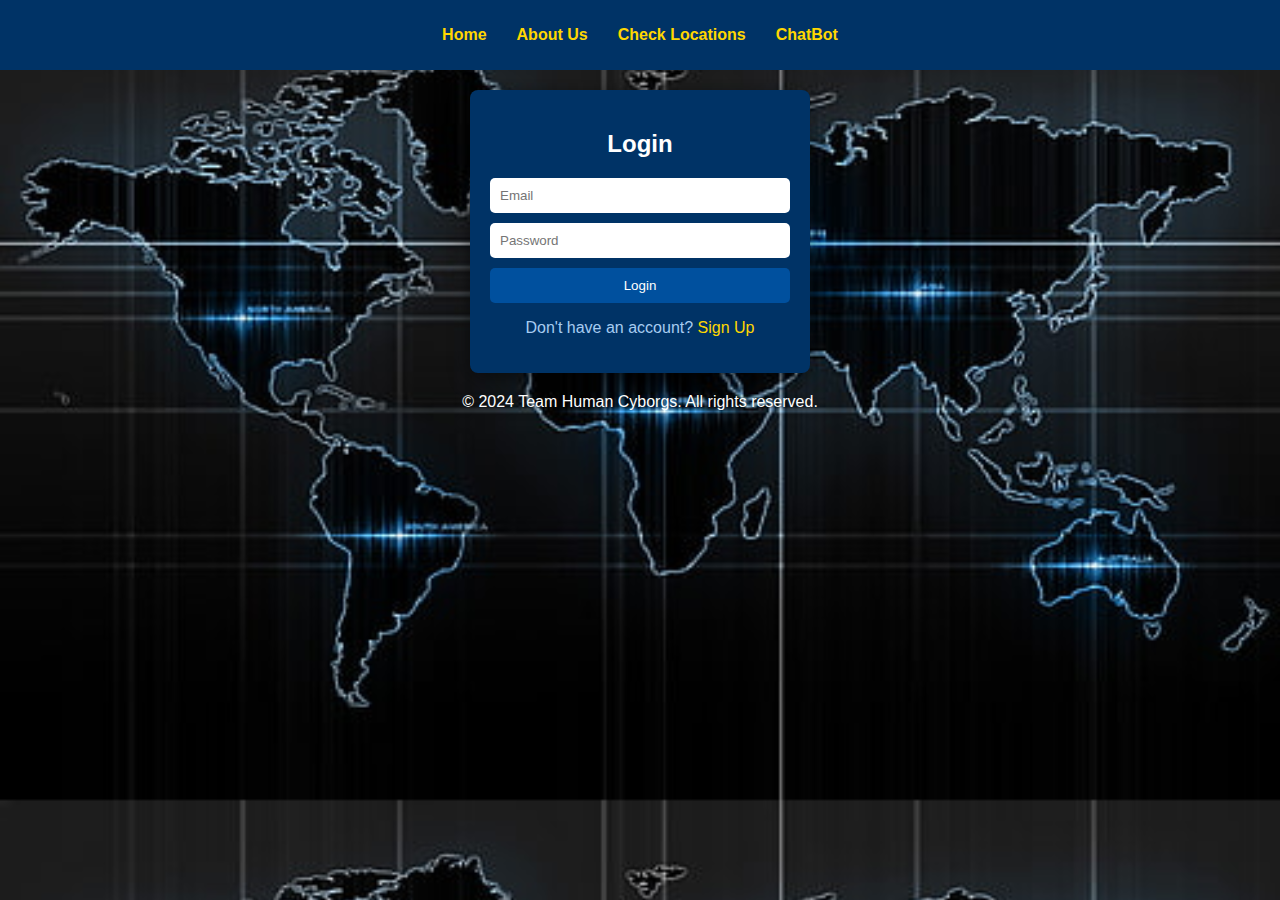
<file: index.html>
<!DOCTYPE html>
<html lang="en">
<head>
    <meta charset="UTF-8">
    <meta name="viewport" content="width=device-width, initial-scale=1.0">
    <title>Navy Login/Signup & Image</title>
    <link rel="stylesheet" href="styles.css">
</head>
<body>
    <header>
        <nav class="navbar">
            <ul>
                <li><a href="index.html">Home</a></li>
                <li><a href="about.html">About Us</a></li>
                <li><a href="locations.html">Check Locations</a></li>
                <li><a href="bot.html">ChatBot</a></li>
            </ul>
        </nav>
    
    </header>

    <main>
        <div class="container">
            <div class="form-container">
                
                
                <form id="signupForm" class="form">
                    <h2>Sign Up</h2>
                    <input type="text" placeholder="First Name" required>
                    <input type="text" placeholder="Last Name" required>
                    <input type="tel" placeholder="Phone Number" required>
                    <input type="email" placeholder="Email" required>
                    <input type="password" placeholder="Password" required>
                    <button type="submit">Create Account</button>
                    <p>Already have an account? <span id="toLogin"><br>Login</span></p>
                </form>
                <form id="loginForm" class="form active"></form>
                    <h2>Login</h2>
                    <input type="email" placeholder="Email" required>
                    <input type="password" placeholder="Password" required>
                    <button type="submit">Login</button>
                    <p>Don't have an account? <span id="toSignup">Sign Up</span></p>
                </form>
            </div>
        </div>

    </main>
    <footer>
        <p1>&copy; 2024 Team Human Cyborgs. All rights reserved.</p1>
    </footer>
    <script src="script.js"></script>

</body>
</html>
</file>
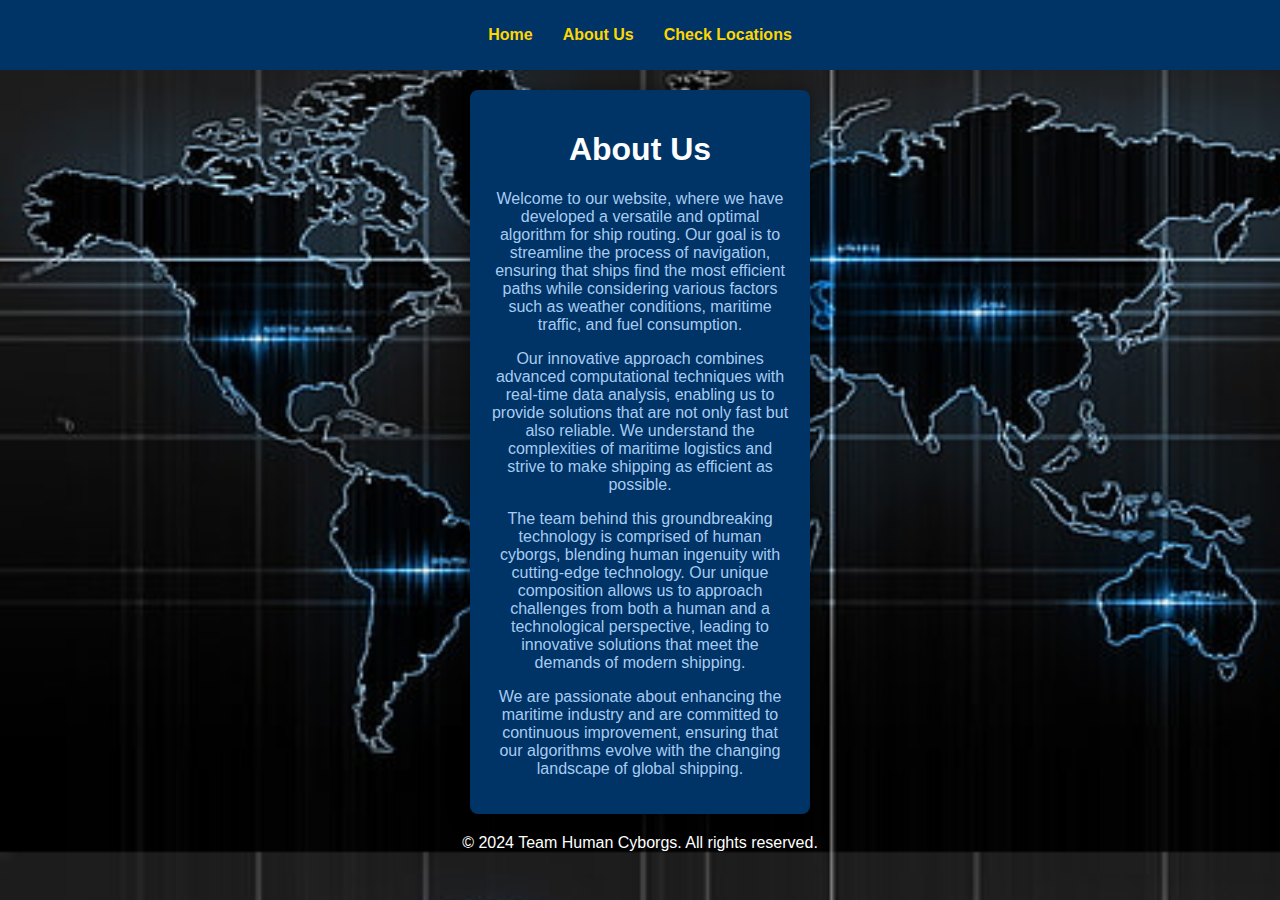
<file: about.html>
<!DOCTYPE html>
<html lang="en">
<head>
    <meta charset="UTF-8">
    <meta name="viewport" content="width=device-width, initial-scale=1.0">
    <title>About Us</title>
    <link rel="stylesheet" href="styles.css">
</head>
<body>
    <header>
        <nav class="navbar">
            <ul>
                <li><a href="index.html">Home</a></li>
                <li><a href="about.html">About Us</a></li>
                <li><a href="locations.html">Check Locations</a></li>
            </ul>
        </nav>
    </header>

    <main>
        <div class="container">
            <h1>About Us</h1>
            <p>Welcome to our website, where we have developed a versatile and optimal algorithm for ship routing. Our goal is to streamline the process of navigation, ensuring that ships find the most efficient paths while considering various factors such as weather conditions, maritime traffic, and fuel consumption.</p>
            <p>Our innovative approach combines advanced computational techniques with real-time data analysis, enabling us to provide solutions that are not only fast but also reliable. We understand the complexities of maritime logistics and strive to make shipping as efficient as possible.</p>
            <p>The team behind this groundbreaking technology is comprised of human cyborgs, blending human ingenuity with cutting-edge technology. Our unique composition allows us to approach challenges from both a human and a technological perspective, leading to innovative solutions that meet the demands of modern shipping.</p>
            <p>We are passionate about enhancing the maritime industry and are committed to continuous improvement, ensuring that our algorithms evolve with the changing landscape of global shipping.</p>
        </div>
    </main>

    <footer>
        <p1>&copy; 2024 Team Human Cyborgs. All rights reserved.</p1>
    </footer>

    <script src="script.js"></script>
</body>
</html>
</file>
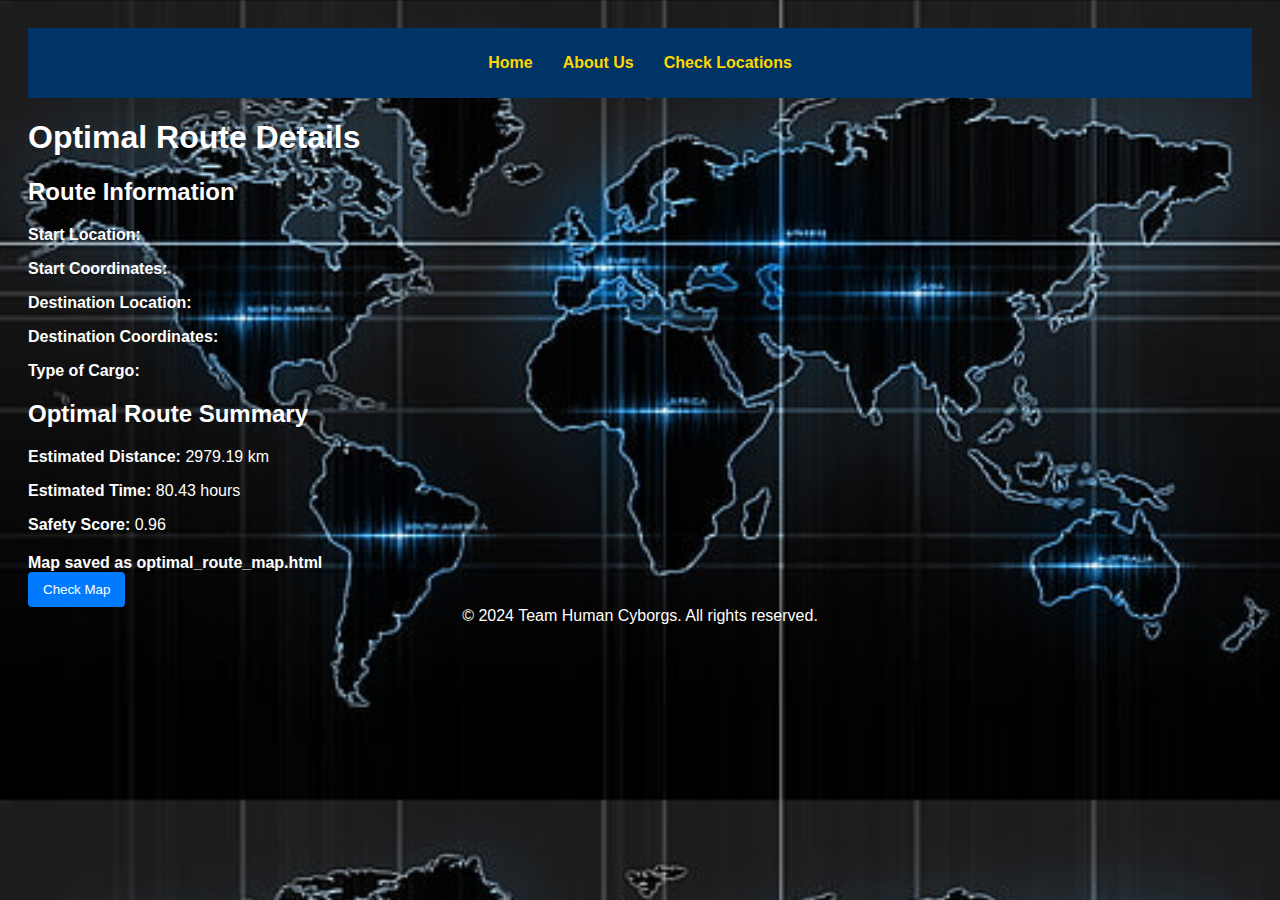
<file: results.html>
<!DOCTYPE html>
<html lang="en">
<head>
    <meta charset="UTF-8">
    <meta name="viewport" content="width=device-width, initial-scale=1.0">
    <title>Optimal Route</title>
    <style>
        body {
            font-family: Arial, sans-serif;
            padding: 20px;
            background-color: #ccdffc;
            color: rgb(255, 255, 255);
            background-image: url('b1.jpg');
            background-size: cover;
        
        }
        h1, h2 {
            color: rgb(255, 255, 255);
        }
        .notification {
            margin-top: 20px;
            color: rgb(255, 255, 255);
            font-weight: bold;
        }
        button {
            padding: 10px 15px;
            background-color: #007bff;
            color: white;
            border: none;
            border-radius: 4px;
            cursor: pointer;
        }
        button:hover {
            background-color: #0056b3;
        }
        .navbar {
            background-color: #003366;
            padding: 10px;
        }
        
        .navbar ul {
            list-style-type: none;
            padding: 0;
            display: flex;
            justify-content: center;
        }
        
        .navbar li {
            margin: 0 15px;
        }
        
        .navbar a {
            color: #FFD700;
            text-decoration: none;
            font-weight: bold;
        }
        footer {
            color: #ffffff;
            text-align: center;
        }
    </style>
</head>
<body>
    <nav class="navbar">
        <ul>
            <li><a href="index.html">Home</a></li>
            <li><a href="about.html">About Us</a></li>
            <li><a href="locations.html">Check Locations</a></li>
        </ul>
    </nav>
    <h1>Optimal Route Details</h1>

    <h2>Route Information</h2>
    <p><strong>Start Location:</strong> <span id="startLocation"></span></p>
    <p><strong>Start Coordinates:</strong> <span id="startCoordinates"></span></p>
    <p><strong>Destination Location:</strong> <span id="destinationLocation"></span></p>
    <p><strong>Destination Coordinates:</strong> <span id="destinationCoordinates"></span></p>
    <p><strong>Type of Cargo:</strong> <span id="cargoType"></span></p>
    
    <h2>Optimal Route Summary</h2>
    <p><strong>Estimated Distance:</strong> 2979.19 km</p>
    <p><strong>Estimated Time:</strong> 80.43 hours</p>
    <p><strong>Safety Score:</strong> 0.96 </p>

    <div class="notification">Map saved as optimal_route_map.html</div>

    <button id="checkMapButton">Check Map</button>

    <script>
        // Get data from local storage
        document.getElementById('startLocation').innerText = localStorage.getItem('startLocation');
        document.getElementById('startCoordinates').innerText = localStorage.getItem('startCoordinates');
        document.getElementById('destinationLocation').innerText = localStorage.getItem('destinationLocation');
        document.getElementById('destinationCoordinates').innerText = localStorage.getItem('destinationCoordinates');
        document.getElementById('cargoType').innerText = localStorage.getItem('cargoType');

        // Redirect to a map (or any desired page) when the button is clicked
        document.getElementById('checkMapButton').addEventListener('click', function() {
            window.location.href = 'optimal_route_map.html'; // Change this to your map page URL
        });
    </script>
    <footer>
        <p1>&copy; 2024 Team Human Cyborgs. All rights reserved.</p1>
    </footer>
</body>

</html>
</file>
<file: styles.css>
body {
    font-family: 'Arial', sans-serif;
    background-color: #bdddfc;
    color: #ffffff;
    margin: 0;
    background-image: url('b1.jpg');
    background-size: cover;
}


header {
    position: relative;
}

.navbar {
    background-color: #003366;
    padding: 10px;
}

.navbar ul {
    list-style-type: none;
    padding: 0;
    display: flex;
    justify-content: center;
}

.navbar li {
    margin: 0 15px;
}

.navbar a {
    color: #FFD700;
    text-decoration: none;
    font-weight: bold;
}

.header-image {
    width: 100%; /* Ensure it takes full width */
    overflow: hidden; /* Hide overflow */
}

.header-image img {
    width: 100%; /* Fit image to full width */
    height: auto; /* Maintain aspect ratio */
    max-height: 400px; /* Set a max height if desired */
    display: block; /* Remove bottom space from images */
    border-radius: 8px;
}

.container {
    background-color: #003366;
    padding: 20px;
    border-radius: 8px;
    box-shadow: 0 4px 20px rgba(0, 0, 0, 0.5);
    width: 300px;
    margin: 20px auto;
    position: relative;
    z-index: 2;
    text-align: center;
}

.form-container {
    display: flex;
    flex-direction: column;
}

.form-toggle {
    display: flex;
    justify-content: space-between;
    margin-bottom: 20px;
}

button {
    background-color: #00509E;
    color: white;
    border: none;
    padding: 10px;
    cursor: pointer;
    border-radius: 5px;
    transition: background-color 0.3s;
}

button:hover {
    background-color: #007BFF;
}

.form {
    display: none;
}

.form.active {
    display: block;
}

input {
    margin-bottom: 10px;
    padding: 10px;
    border: none;
    border-radius: 5px;
}

input:focus {
    outline: none;
    border: 1px solid #00509E;
}

p {
    text-align: center;
    color: #a7ccf1;
}
footer {
    color: #ffffff;
    text-align: center;
}

span {
    color: #FFD700;
    cursor: pointer;
}
</file>
